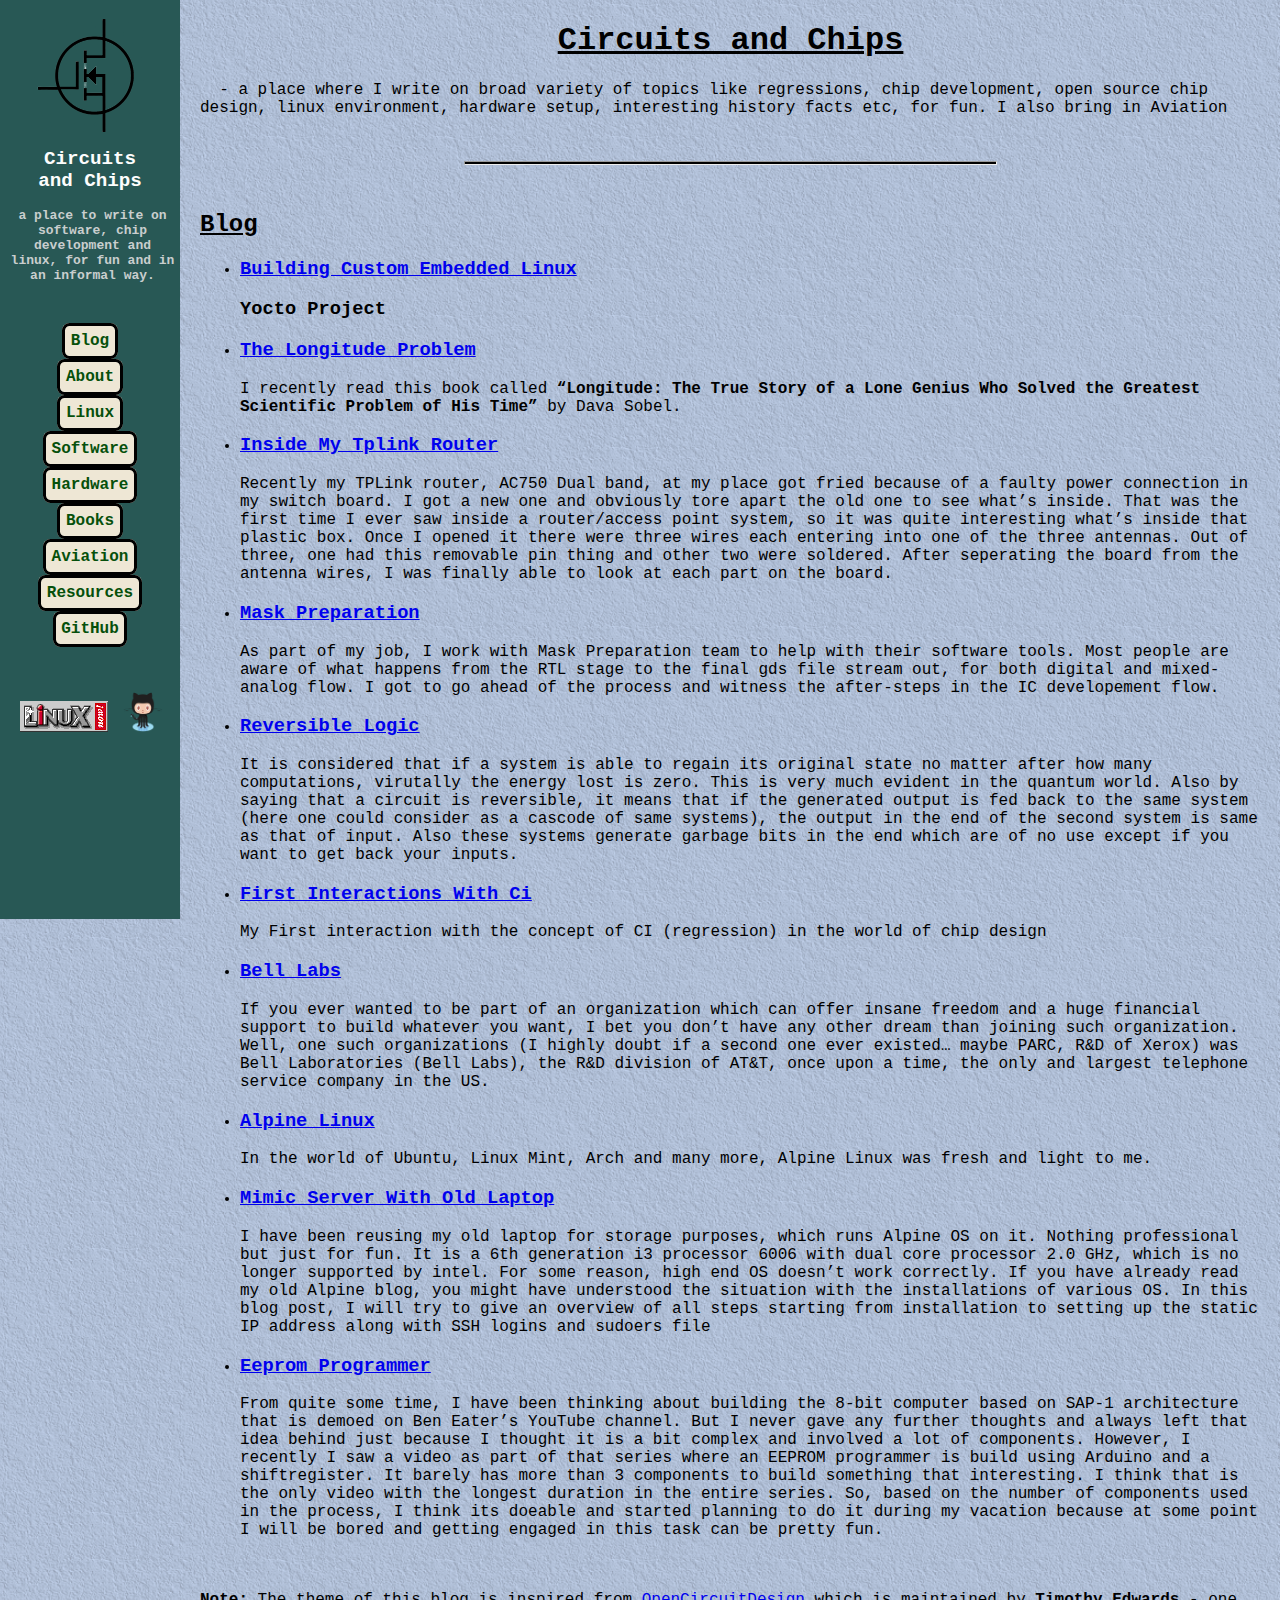
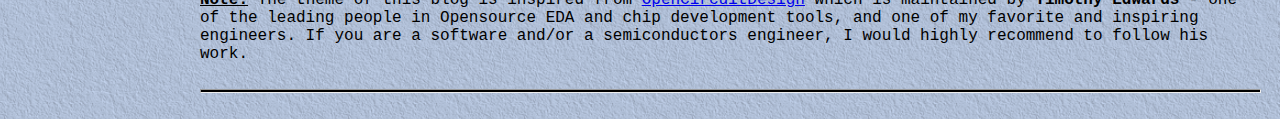
<file: _site/index.html>
<!doctype html>
<html>
  <head>
    <meta charset="utf-8">
    <title>Circuits and Chips - Home</title>
    <link rel="stylesheet" href="/assets/css/style.css">

  </head>
  <body class="main">
      <div class="side-bar">
        
        <a href="/index.html" style="text-decoration: none;">
          <img src="/assets/images/mosfet.png" alt="" style="height: 3cm; width: 5cm; margin-left:auto; margin-right: auto; display: block;">
          <h2 style="text-align: center; color: rgb(253, 253, 253);font-size: larger;">
          Circuits <br> and Chips
        </h2></a>
        <p style="padding-left: 10px; font-size: small; padding-right: 5px; text-align: center; color: rgb(201, 206, 206);">a place to write on software, chip development and linux, for fun and in an informal way.</p>
        <br><br>
        <nav style="text-align: center;">
    
      <a class="link" style="text-decoration: none;" href="/blog.html" >Blog</a>
      <br>
      <br>
    
      <a class="link" style="text-decoration: none;" href="/about.html" >About</a>
      <br>
      <br>
    
      <a class="link" style="text-decoration: none;" href="/categories/linux.html" >Linux</a>
      <br>
      <br>
    
      <a class="link" style="text-decoration: none;" href="/categories/software.html" >Software</a>
      <br>
      <br>
    
      <a class="link" style="text-decoration: none;" href="/categories/hardware.html" >Hardware</a>
      <br>
      <br>
    
      <a class="link" style="text-decoration: none;" href="/categories/books.html" >Books</a>
      <br>
      <br>
    
      <a class="link" style="text-decoration: none;" href="/aviation.html" >Aviation</a>
      <br>
      <br>
    
      <a class="link" style="text-decoration: none;" href="https://vlsiresources.com" >Resources</a>
      <br>
      <br>
    
      <a class="link" style="text-decoration: none;" href="https://github.com/saicharan0112" >GitHub</a>
      <br>
      <br>
    
</nav>
        <br><br>
        <img src="/assets/images/linuxnow.gif" style="padding-left: 20px;">
        <img src="/assets/images/octocat.png" style="padding-left: 5px;" width="40px" height="40px">
      </div>
      <div class="main-section">
        <h1 class="title">Circuits and Chips </h1>
        &nbsp - a place where I write on broad variety of topics like regressions, chip development, open source chip design, linux environment, hardware setup, interesting history facts etc, for fun. I also bring in Aviation
<br><br>
<br>
<hr style="background-color: #000000 ; height: 0.05cm; width: 50%">
<br>

  <h2> <u>Blog</u></h2>

<ul>
  
    <li>
      <h3><a href="/linux/hardware/2023/12/26/Building-custom-embedded-linux.html">Building Custom Embedded Linux</a></h3>
      <h3 id="yocto-project">Yocto Project</h3>

    </li>
  
    <li>
      <h3><a href="/books/2023/10/01/The-Longitude-Problem.html">The Longitude Problem</a></h3>
      <p>I recently read this book called <strong>“Longitude: The True Story of a Lone Genius Who Solved the Greatest Scientific Problem of His Time”</strong> by Dava Sobel.</p>

    </li>
  
    <li>
      <h3><a href="/hardware/2023/09/27/Inside-My-TPLink-Router.html">Inside My Tplink Router</a></h3>
      <p>Recently my TPLink router, AC750 Dual band, at my place got fried because of a faulty power connection in my switch board. I got a new one and obviously tore apart the old one to see what’s inside. That was the first time I ever saw inside a router/access point system, so it was quite interesting what’s inside that plastic box. Once I opened it there were three wires each entering into one of the three antennas. Out of three, one had this removable pin thing and other two were soldered. After seperating the board from the antenna wires, I was finally able to look at each part on the board.</p>

    </li>
  
    <li>
      <h3><a href="/hardware/2022/09/10/Mask-Preparation.html">Mask Preparation</a></h3>
      <p>As part of my job, I work with Mask Preparation team to help with their software tools. Most people are aware of what happens from the RTL stage to the final gds file stream out, for both digital and mixed-analog flow. I got to go ahead of the process and witness the after-steps in the IC developement flow.</p>

    </li>
  
    <li>
      <h3><a href="/hardware/2022/08/24/Reversible-Logic.html">Reversible Logic</a></h3>
      <p>It is considered that if a system is able to regain its original state no matter after how many computations, virutally the energy lost is zero. This is very much evident in the quantum world. Also by saying that a circuit is reversible, it means that if the generated output is fed back to the same system (here one could consider as a cascode of same systems), the output in the end of the second system is same as that of input. Also these systems generate garbage bits in the end which are of no use except if you want to get back your inputs.</p>

    </li>
  
    <li>
      <h3><a href="/software/hardware/2022/08/22/First-Interactions-with-CI.html">First Interactions With Ci</a></h3>
      <p>My First interaction with the concept of CI (regression) in the world of chip design</p>

    </li>
  
    <li>
      <h3><a href="/history/2022/08/21/Bell-Labs.html">Bell Labs</a></h3>
      <p>If you ever wanted to be part of an organization which can offer insane freedom and a huge financial support to build whatever you want, I bet you don’t have any other dream than joining such organization. Well, one such organizations (I highly doubt if a second one ever existed… maybe PARC, R&amp;D of Xerox) was Bell Laboratories (Bell Labs), the R&amp;D division of AT&amp;T, once upon a time, the only and largest telephone service company in the US.</p>

    </li>
  
    <li>
      <h3><a href="/linux/2022/08/20/Alpine-Linux.html">Alpine Linux</a></h3>
      <p>In the world of Ubuntu, Linux Mint, Arch and many more, Alpine Linux was fresh and light to me.</p>

    </li>
  
    <li>
      <h3><a href="/linux/2022/08/10/mimic-server-with-old-laptop.html">Mimic Server With Old Laptop</a></h3>
      <p>I have been reusing my old laptop for storage purposes, which runs Alpine OS on it. Nothing professional but just for fun. It is a 6th generation i3 processor 6006 with dual core processor 2.0 GHz, which is no longer supported by intel. For some reason, high end OS doesn’t work correctly. If you have already read my old Alpine blog, you might have understood the situation with the installations of various OS. In this blog post, I will try to give an overview of all steps starting from installation to setting up the static IP address along with SSH logins and sudoers file</p>

    </li>
  
    <li>
      <h3><a href="/hardware/2022/07/15/eeprom-programmer.html">Eeprom Programmer</a></h3>
      <p>From quite some time, I have been thinking about building the 8-bit computer based on SAP-1 architecture that is demoed on Ben Eater’s YouTube channel. But I never gave any further thoughts and always left that idea behind just because I thought it is a bit complex and involved a lot of components. However, I recently I saw a video as part of that series where an EEPROM programmer is build using Arduino and a shiftregister. It barely has more than 3 components to build something that interesting. I think that is the only video with the longest duration in the entire series. So, based on the number of components used in the process, I think its doeable and started planning to do it during my vacation because at some point I will be bored and getting engaged in this task can be pretty fun.</p>

    </li>
  
</ul>
<br><br>
<b> <u>Note:</u></b> The theme of this blog is inspired from <a href="http://opencircuitdesign.com">OpenCircuitDesign</a> which is maintained by <b>Timothy Edwards</b> - one of the leading people in Opensource EDA and chip development tools, and one of my favorite and inspiring engineers. If you are a software and/or a semiconductors engineer, I would highly recommend to follow his work.
        <br><br>
        <hr style="background-color: #000000 ; height: 0.05cm;">
        <br>
      </div>
  </body>
</html>
</file>
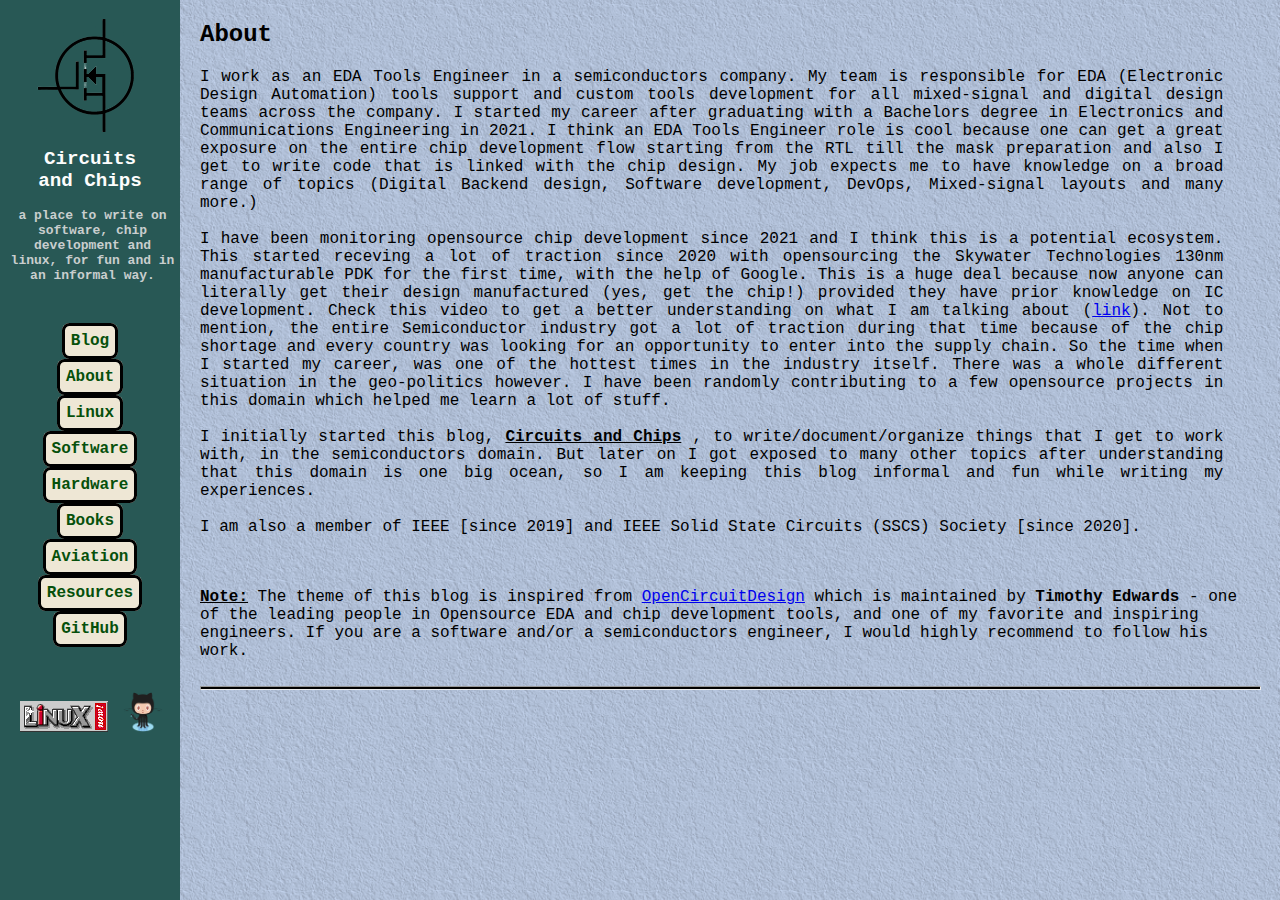
<file: _site/about.html>
<!doctype html>
<html>
  <head>
    <meta charset="utf-8">
    <title>Circuits and Chips - About</title>
    <link rel="stylesheet" href="/assets/css/style.css">

  </head>
  <body class="main">
      <div class="side-bar">
        
        <a href="/index.html" style="text-decoration: none;">
          <img src="/assets/images/mosfet.png" alt="" style="height: 3cm; width: 5cm; margin-left:auto; margin-right: auto; display: block;">
          <h2 style="text-align: center; color: rgb(253, 253, 253);font-size: larger;">
          Circuits <br> and Chips
        </h2></a>
        <p style="padding-left: 10px; font-size: small; padding-right: 5px; text-align: center; color: rgb(201, 206, 206);">a place to write on software, chip development and linux, for fun and in an informal way.</p>
        <br><br>
        <nav style="text-align: center;">
    
      <a class="link" style="text-decoration: none;" href="/blog.html" >Blog</a>
      <br>
      <br>
    
      <a class="link" style="text-decoration: none;" href="/about.html" class="link-current">About</a>
      <br>
      <br>
    
      <a class="link" style="text-decoration: none;" href="/categories/linux.html" >Linux</a>
      <br>
      <br>
    
      <a class="link" style="text-decoration: none;" href="/categories/software.html" >Software</a>
      <br>
      <br>
    
      <a class="link" style="text-decoration: none;" href="/categories/hardware.html" >Hardware</a>
      <br>
      <br>
    
      <a class="link" style="text-decoration: none;" href="/categories/books.html" >Books</a>
      <br>
      <br>
    
      <a class="link" style="text-decoration: none;" href="/aviation.html" >Aviation</a>
      <br>
      <br>
    
      <a class="link" style="text-decoration: none;" href="https://vlsiresources.com" >Resources</a>
      <br>
      <br>
    
      <a class="link" style="text-decoration: none;" href="https://github.com/saicharan0112" >GitHub</a>
      <br>
      <br>
    
</nav>
        <br><br>
        <img src="/assets/images/linuxnow.gif" style="padding-left: 20px;">
        <img src="/assets/images/octocat.png" style="padding-left: 5px;" width="40px" height="40px">
      </div>
      <div class="main-section">
        <h2>About</h2>
<p style="text-align: justify; margin-right: 1cm;">
    I work as an EDA Tools Engineer in a semiconductors company. My team is responsible for EDA (Electronic Design Automation) tools support and custom tools development for all mixed-signal and digital design teams across the company. I started my career after graduating with a Bachelors degree in Electronics and Communications Engineering in 2021. I think an EDA Tools Engineer role is cool because one can get a great exposure on the entire chip development flow starting from the RTL till the mask preparation and also I get to write code that is linked with the chip design. My job expects me to have knowledge on a broad range of topics (Digital Backend design, Software development, DevOps, Mixed-signal layouts and many more.)
    <br><br>
    I have been monitoring opensource chip development since 2021 and I think this is a potential ecosystem. This started receving a lot of traction since 2020 with opensourcing the Skywater Technologies 130nm manufacturable PDK for the first time, with the help of Google. This is a huge deal because now anyone can literally get their design manufactured (yes, get the chip!) provided they have prior knowledge on IC development. Check this video to get a better understanding on what I am talking about (<a href="https://youtu.be/EczW2IWdnOM">link</a>). Not to mention, the entire Semiconductor industry got a lot of traction during that time because of the chip shortage and every country was looking for an opportunity to enter into the supply chain. So the time when I started my career, was one of the hottest times in the industry itself. There was a whole different situation in the geo-politics however. I have been randomly contributing to a few opensource projects in this domain which helped me learn a lot of stuff.
    <br><br>
    I initially started this blog, <b> <u>Circuits and Chips</u> </b>, to write/document/organize things that I get to work with, in the semiconductors domain. But later on I got exposed to many other topics after understanding that this domain is one big ocean, so I am keeping this blog informal and fun while writing my experiences.
    <br><br>
    I am also a member of IEEE [since 2019] and IEEE Solid State Circuits (SSCS) Society [since 2020].
</p>
<br><br>
<b> <u>Note:</u></b> The theme of this blog is inspired from <a href="http://opencircuitdesign.com">OpenCircuitDesign</a> which is maintained by <b>Timothy Edwards</b> - one of the leading people in Opensource EDA and chip development tools, and one of my favorite and inspiring engineers. If you are a software and/or a semiconductors engineer, I would highly recommend to follow his work.
        <br><br>
        <hr style="background-color: #000000 ; height: 0.05cm;">
        <br>
      </div>
  </body>
</html>
</file>
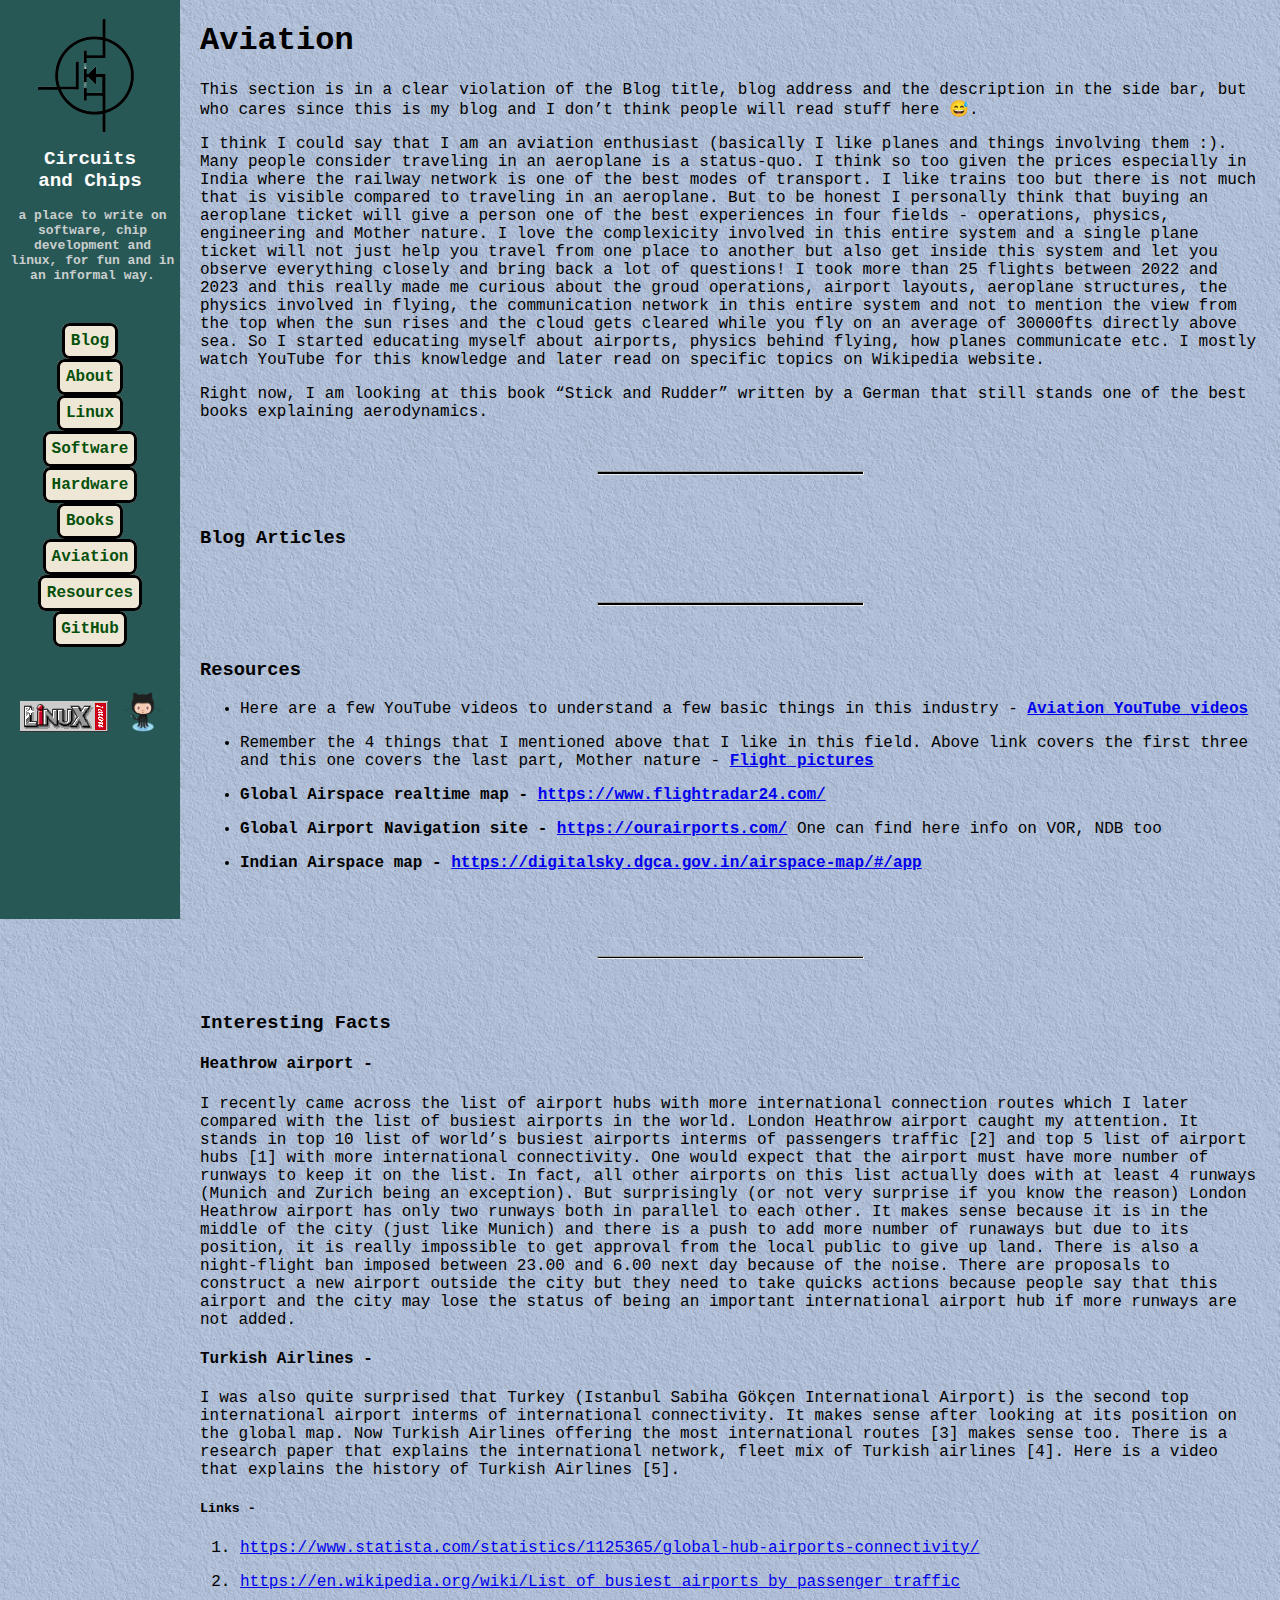
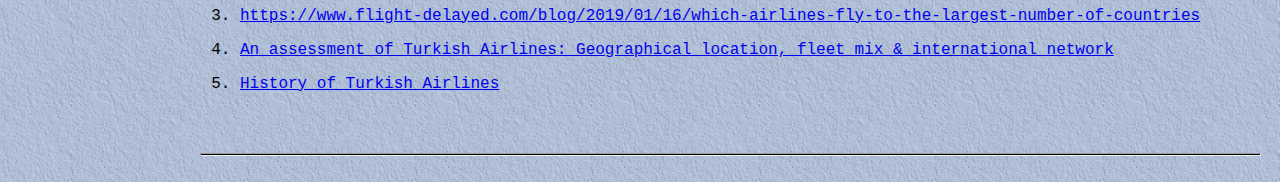
<file: _site/aviation.html>
<!doctype html>
<html>
  <head>
    <meta charset="utf-8">
    <title>Circuits and Chips - Aviation</title>
    <link rel="stylesheet" href="/assets/css/style.css">

  </head>
  <body class="main">
      <div class="side-bar">
        
        <a href="/index.html" style="text-decoration: none;">
          <img src="/assets/images/mosfet.png" alt="" style="height: 3cm; width: 5cm; margin-left:auto; margin-right: auto; display: block;">
          <h2 style="text-align: center; color: rgb(253, 253, 253);font-size: larger;">
          Circuits <br> and Chips
        </h2></a>
        <p style="padding-left: 10px; font-size: small; padding-right: 5px; text-align: center; color: rgb(201, 206, 206);">a place to write on software, chip development and linux, for fun and in an informal way.</p>
        <br><br>
        <nav style="text-align: center;">
    
      <a class="link" style="text-decoration: none;" href="/blog.html" >Blog</a>
      <br>
      <br>
    
      <a class="link" style="text-decoration: none;" href="/about.html" >About</a>
      <br>
      <br>
    
      <a class="link" style="text-decoration: none;" href="/categories/linux.html" >Linux</a>
      <br>
      <br>
    
      <a class="link" style="text-decoration: none;" href="/categories/software.html" >Software</a>
      <br>
      <br>
    
      <a class="link" style="text-decoration: none;" href="/categories/hardware.html" >Hardware</a>
      <br>
      <br>
    
      <a class="link" style="text-decoration: none;" href="/categories/books.html" >Books</a>
      <br>
      <br>
    
      <a class="link" style="text-decoration: none;" href="/aviation.html" class="link-current">Aviation</a>
      <br>
      <br>
    
      <a class="link" style="text-decoration: none;" href="https://vlsiresources.com" >Resources</a>
      <br>
      <br>
    
      <a class="link" style="text-decoration: none;" href="https://github.com/saicharan0112" >GitHub</a>
      <br>
      <br>
    
</nav>
        <br><br>
        <img src="/assets/images/linuxnow.gif" style="padding-left: 20px;">
        <img src="/assets/images/octocat.png" style="padding-left: 5px;" width="40px" height="40px">
      </div>
      <div class="main-section">
        <h1 id="aviation">Aviation</h1>

<p>This section is in a clear violation of the Blog title, blog address and the description in the side bar, but who cares since this is my blog and I don’t think people will read stuff here 😅.</p>

<p>I think I could say that I am an aviation enthusiast (basically I like planes and things involving them :). Many people consider traveling in an aeroplane is a status-quo. I think so too given the prices especially in India where the railway network is one of the best modes of transport. I like trains too but there is not much that is visible compared to traveling in an aeroplane. But to be honest I personally think that buying an aeroplane ticket will give a person one of the best experiences in four fields - operations, physics, engineering and Mother nature. I love the complexicity involved in this entire system and a single plane ticket will not just help you travel from one place to another but also get inside this system and let you observe everything closely and bring back a lot of questions! I took more than 25 flights between 2022 and 2023 and this really made me curious about the groud operations, airport layouts, aeroplane structures, the physics involved in flying, the communication network in this entire system and not to mention the view from the top when the sun rises and the cloud gets cleared while you fly on an average of 30000fts directly above sea. So I started educating myself about airports, physics behind flying, how planes communicate etc. I mostly watch YouTube for this knowledge and later read on specific topics on Wikipedia website.</p>

<p>Right now, I am looking at this book “Stick and Rudder” written by a German that still stands one of the best books explaining aerodynamics.</p>

<p><br /></p>
<hr style="background-color: #000000 ; height: 0.05cm; width: 25%" />

<p><br /></p>

<h3 id="blog-articles">Blog Articles</h3>

<p><br /></p>
<hr style="background-color: #000000 ; height: 0.05cm; width: 25%" />

<p><br /></p>

<h3 id="resources">Resources</h3>

<ul>
  <li>
    <p>Here are a few YouTube videos to understand a few basic things in this industry - <strong><a href="/aviation_links.html">Aviation YouTube videos</a></strong></p>
  </li>
  <li>
    <p>Remember the 4 things that I mentioned above that I like in this field. Above link covers the first three and this one covers the last part, Mother nature - <strong><a href="/flight-pictures.html">Flight pictures</a></strong></p>
  </li>
  <li>
    <p><strong>Global Airspace realtime map - <a href="https://www.flightradar24.com/">https://www.flightradar24.com/</a></strong></p>
  </li>
  <li>
    <p><strong>Global Airport Navigation site - <a href="https://ourairports.com/">https://ourairports.com/</a></strong> 
One can find here info on VOR, NDB too</p>
  </li>
  <li>
    <p><strong>Indian Airspace map - <a href="https://digitalsky.dgca.gov.in/airspace-map/#/app">https://digitalsky.dgca.gov.in/airspace-map/#/app</a></strong></p>
  </li>
</ul>

<p><br /></p>

<p><br /></p>
<hr style="background-color: #000000 ; height: 0.05cm; width: 25%" />

<p><br /></p>

<h3 id="interesting-facts">Interesting Facts</h3>

<h4 id="heathrow-airport--">Heathrow airport -</h4>

<p>I recently came across the list of airport hubs with more international connection routes which I later compared with the list of busiest airports in the world. London Heathrow airport caught my attention. It stands in top 10 list of world’s busiest airports interms of passengers traffic [2] and top 5 list of airport hubs [1] with more international connectivity. One would expect that the airport must have more number of runways to keep it on the list. In fact, all other airports on this list actually does with at least 4 runways (Munich and Zurich being an exception). But surprisingly (or not very surprise if you know the reason) London Heathrow airport has only two runways both in parallel to each other. It makes sense because it is in the middle of the city (just like Munich) and there is a push to add more number of runaways but due to its position, it is really impossible to get approval from the local public to give up land. There is also a night-flight ban imposed between 23.00 and 6.00 next day because of the noise. There are proposals to construct a new airport outside the city but they need to take quicks actions because people say that this airport and the city may lose the status of being an important international airport hub if more runways are not added.</p>

<h4 id="turkish-airlines--">Turkish Airlines -</h4>

<p>I was also quite surprised that Turkey (Istanbul Sabiha Gökçen International Airport) is the second top international airport interms of international connectivity. It makes sense after looking at its position on the global map. Now Turkish Airlines offering the most international routes [3] makes sense too. There is a research paper that explains the international network, fleet mix of Turkish airlines [4].  Here is a video that explains the history of Turkish Airlines [5].</p>

<h5 id="links--">Links -</h5>

<ol>
  <li>
    <p><a href="https://www.statista.com/statistics/1125365/global-hub-airports-connectivity/">https://www.statista.com/statistics/1125365/global-hub-airports-connectivity/</a></p>
  </li>
  <li>
    <p><a href="https://en.wikipedia.org/wiki/List_of_busiest_airports_by_passenger_traffic">https://en.wikipedia.org/wiki/List_of_busiest_airports_by_passenger_traffic</a></p>
  </li>
  <li>
    <p><a href="https://www.flight-delayed.com/blog/2019/01/16/which-airlines-fly-to-the-largest-number-of-countries">https://www.flight-delayed.com/blog/2019/01/16/which-airlines-fly-to-the-largest-number-of-countries</a></p>
  </li>
  <li>
    <p><a href="https://www.sciencedirect.com/science/article/pii/S2352146522007013/pdf?md5=b729b62b5fab36b39a20f66c67478b3e&amp;pid=1-s2.0-S2352146522007013-main.pdf">An assessment of Turkish Airlines: Geographical location, fleet mix
&amp; international network</a></p>
  </li>
  <li>
    <p><a href="https://youtu.be/v_e9gv63zUA?si=U6U-VqqRFCoP80yL">History of Turkish Airlines</a></p>
  </li>
</ol>

        <br><br>
        <hr style="background-color: #000000 ; height: 0.05cm;">
        <br>
      </div>
  </body>
</html>
</file>
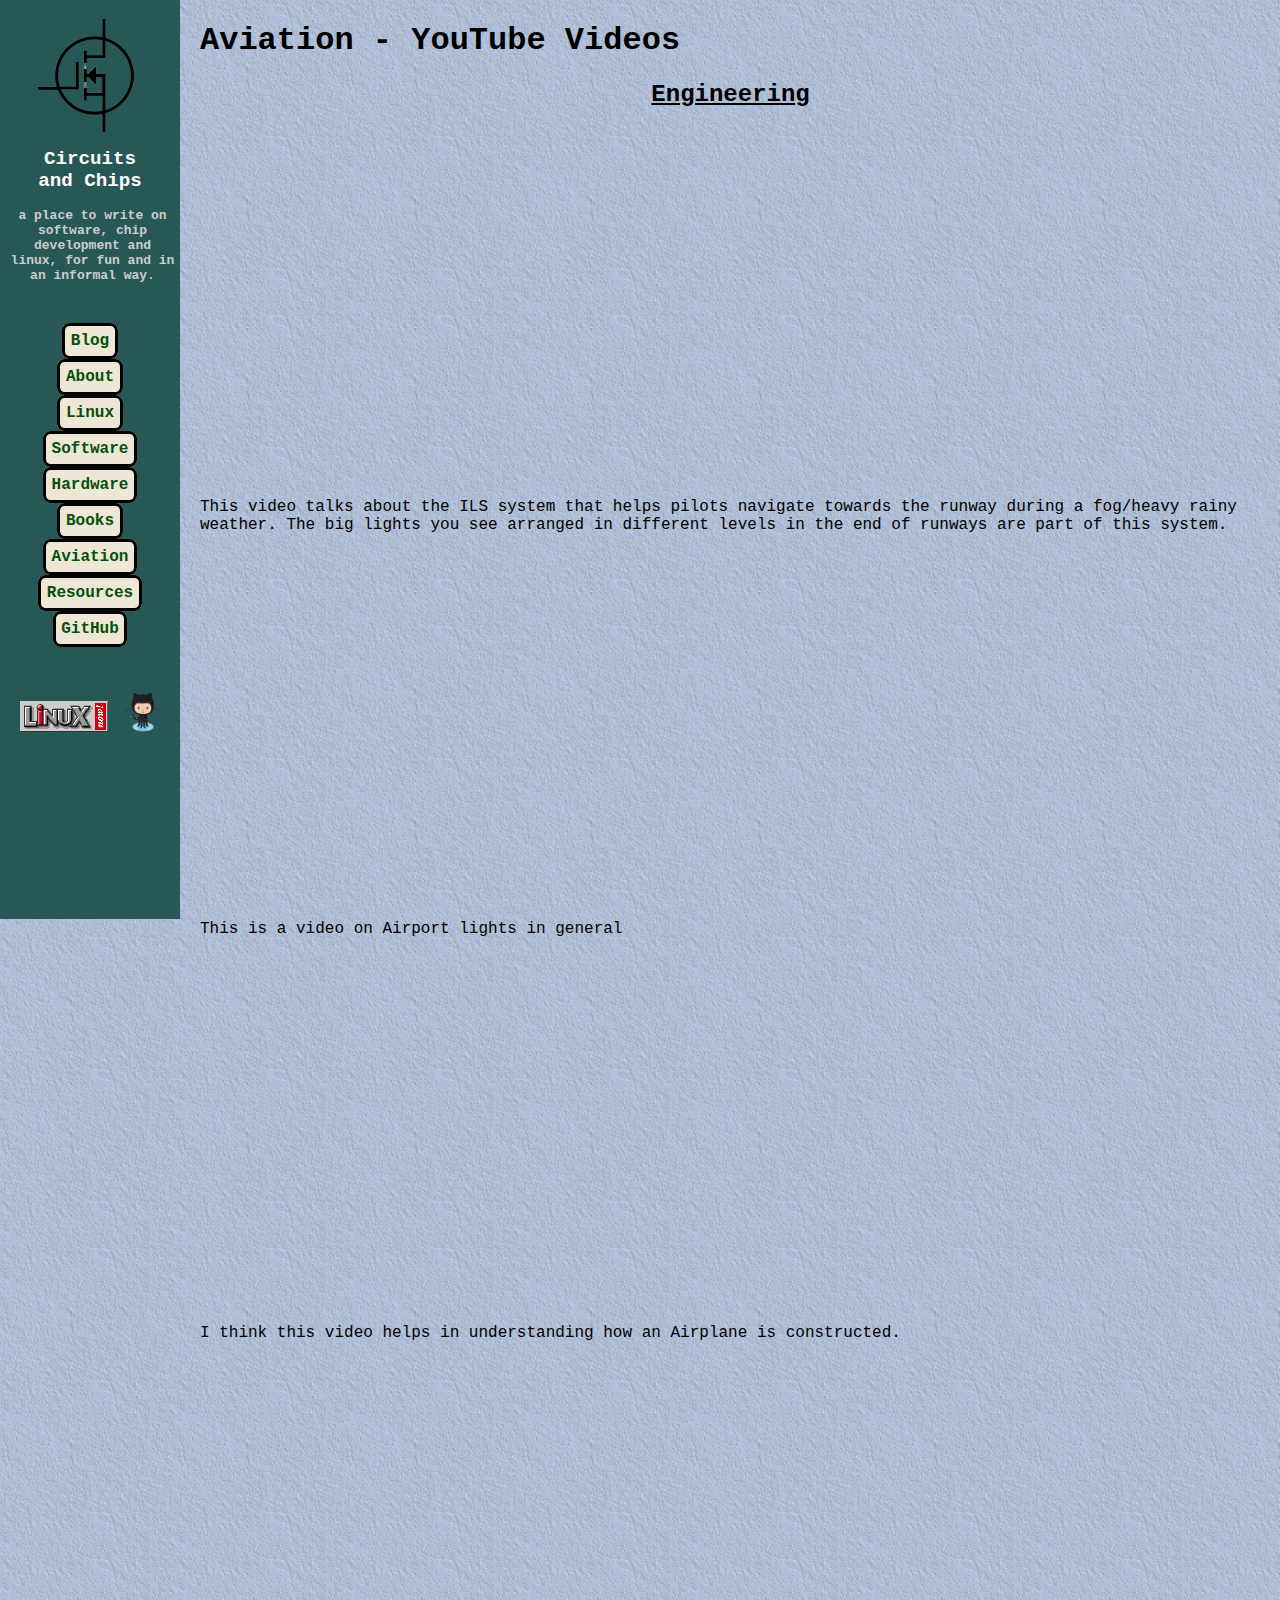
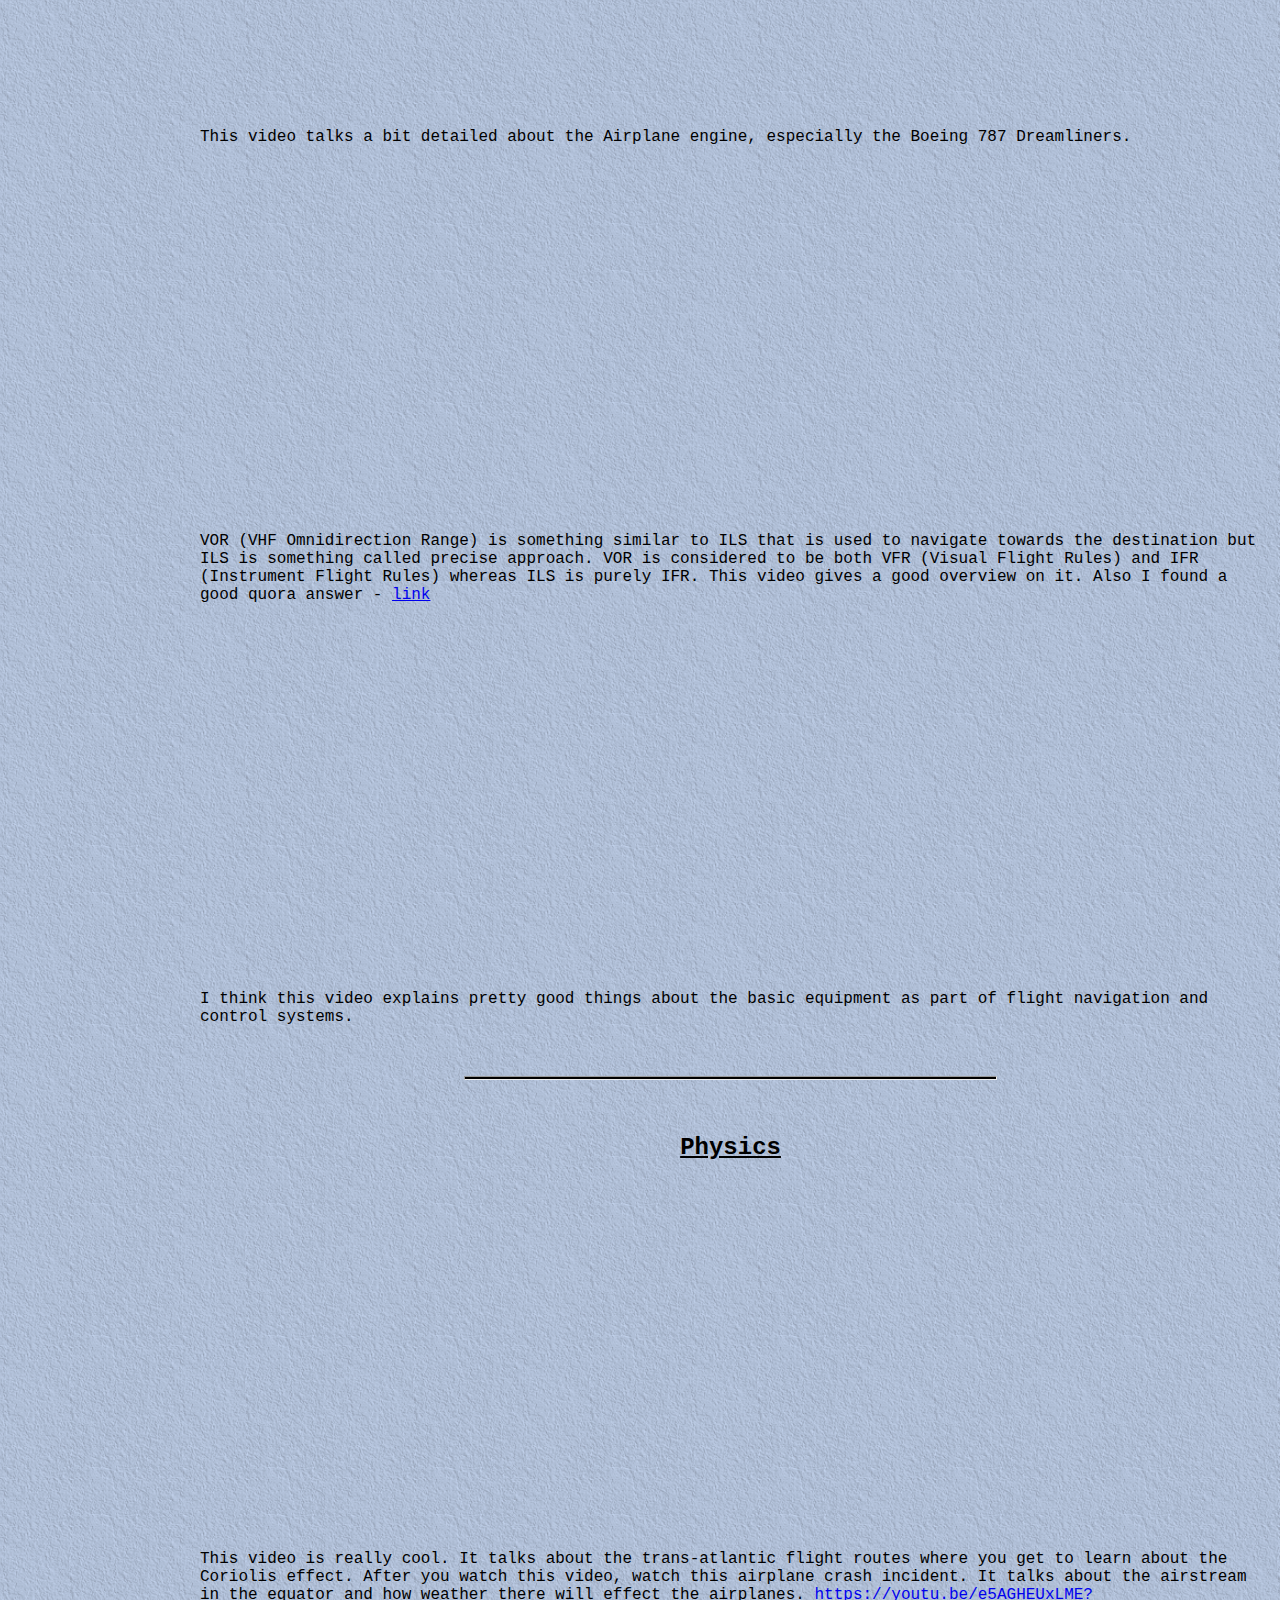
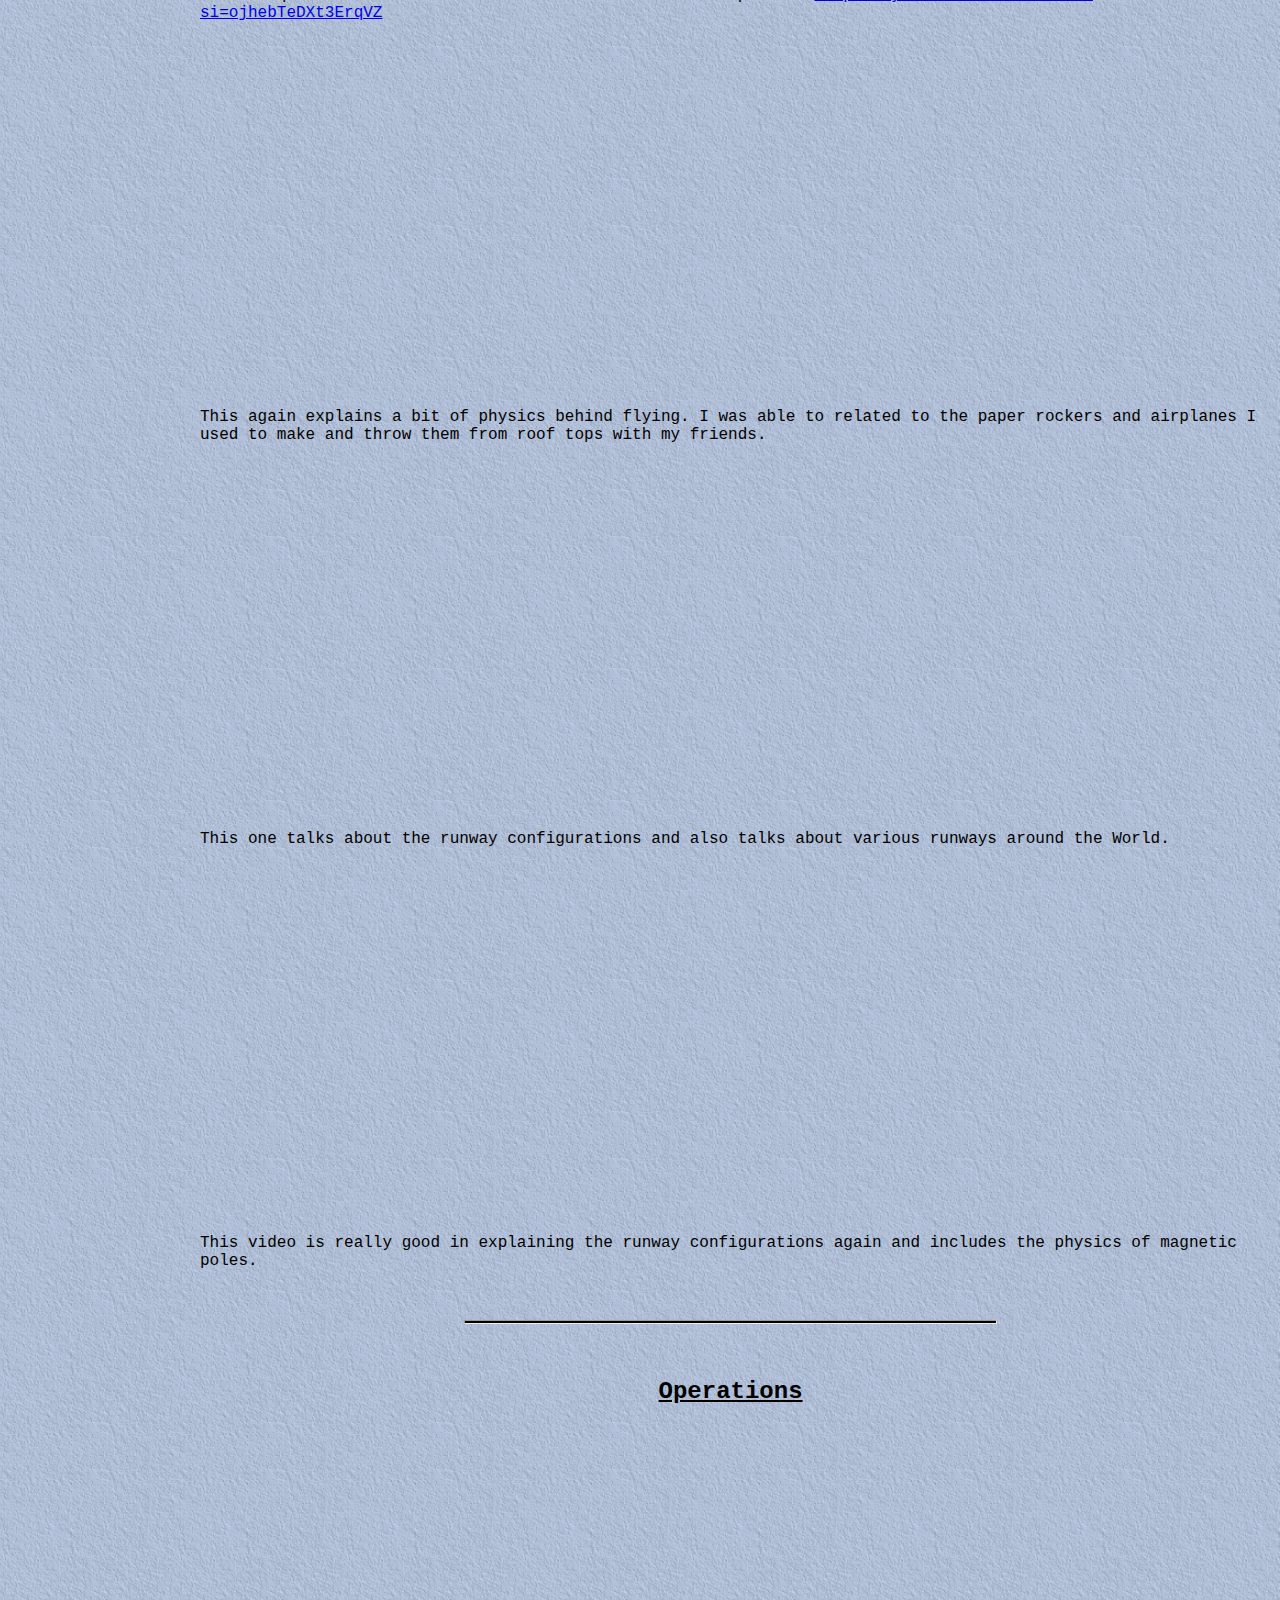
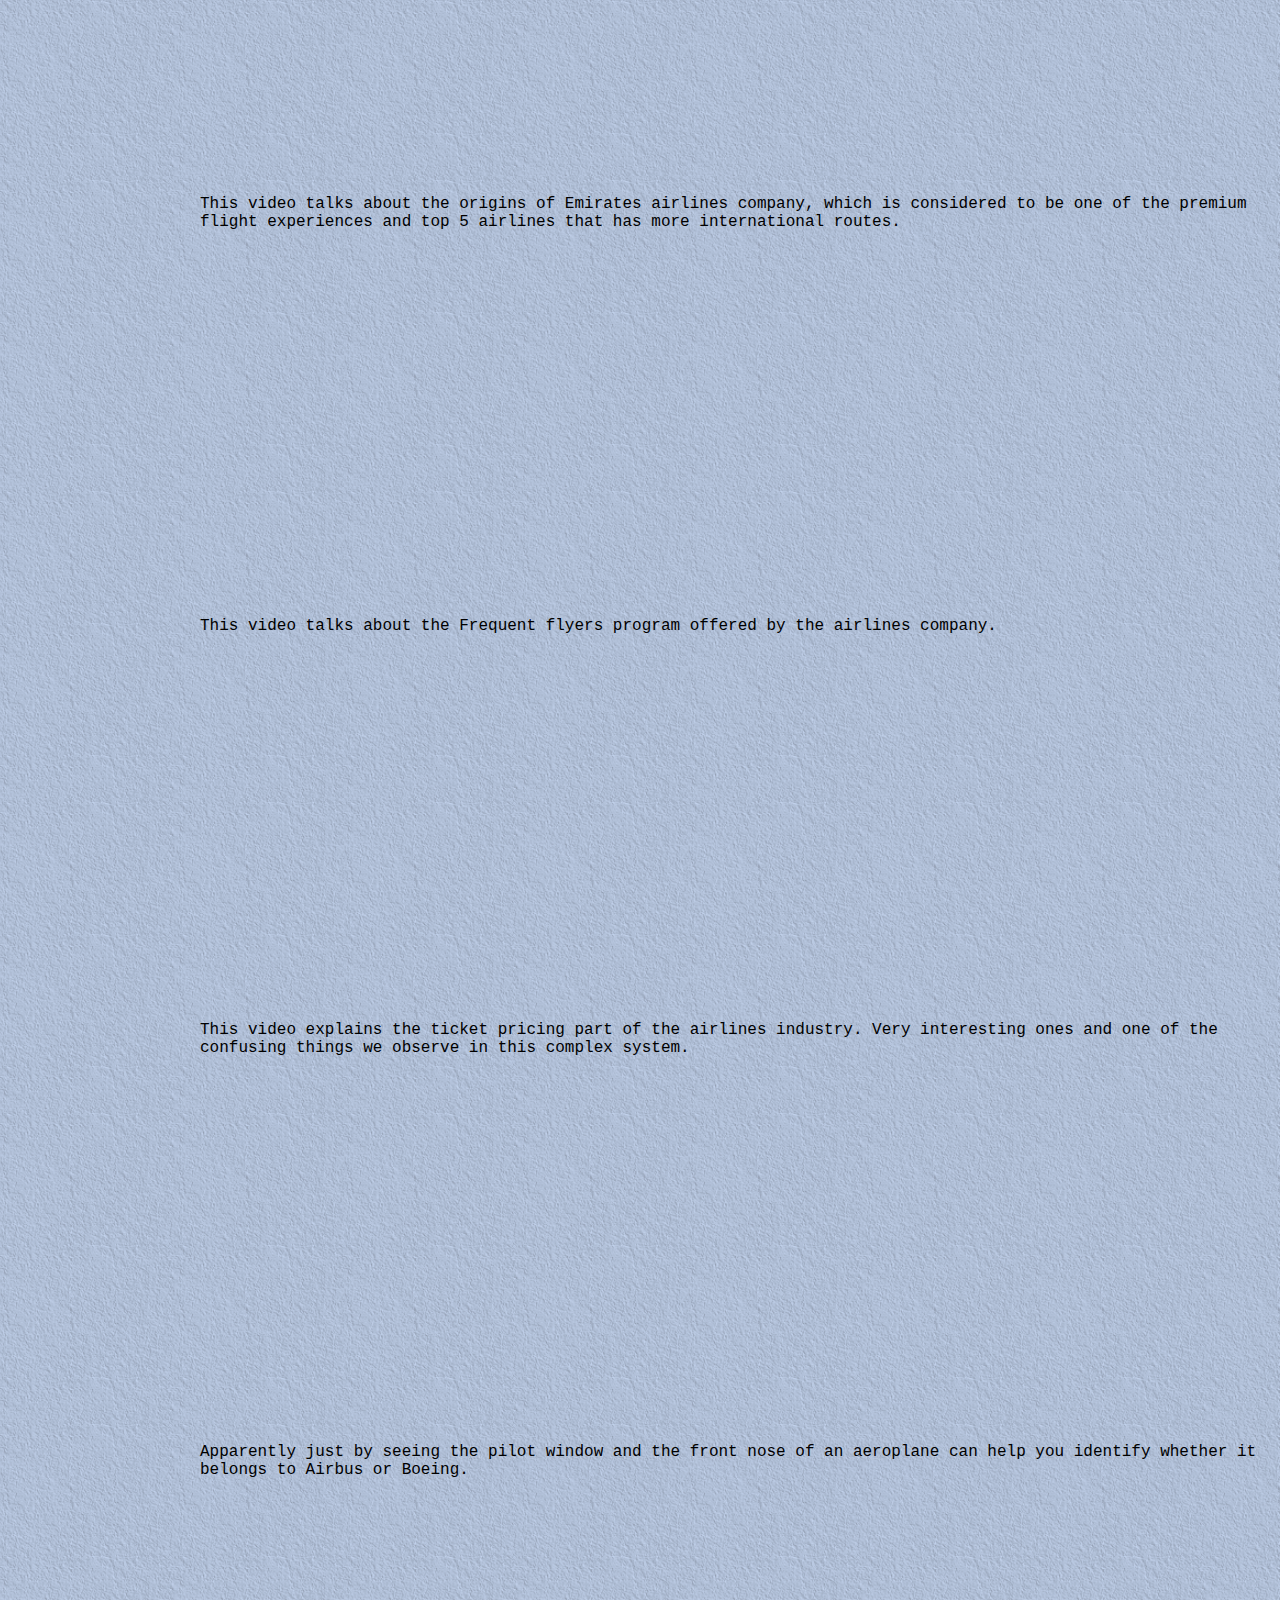
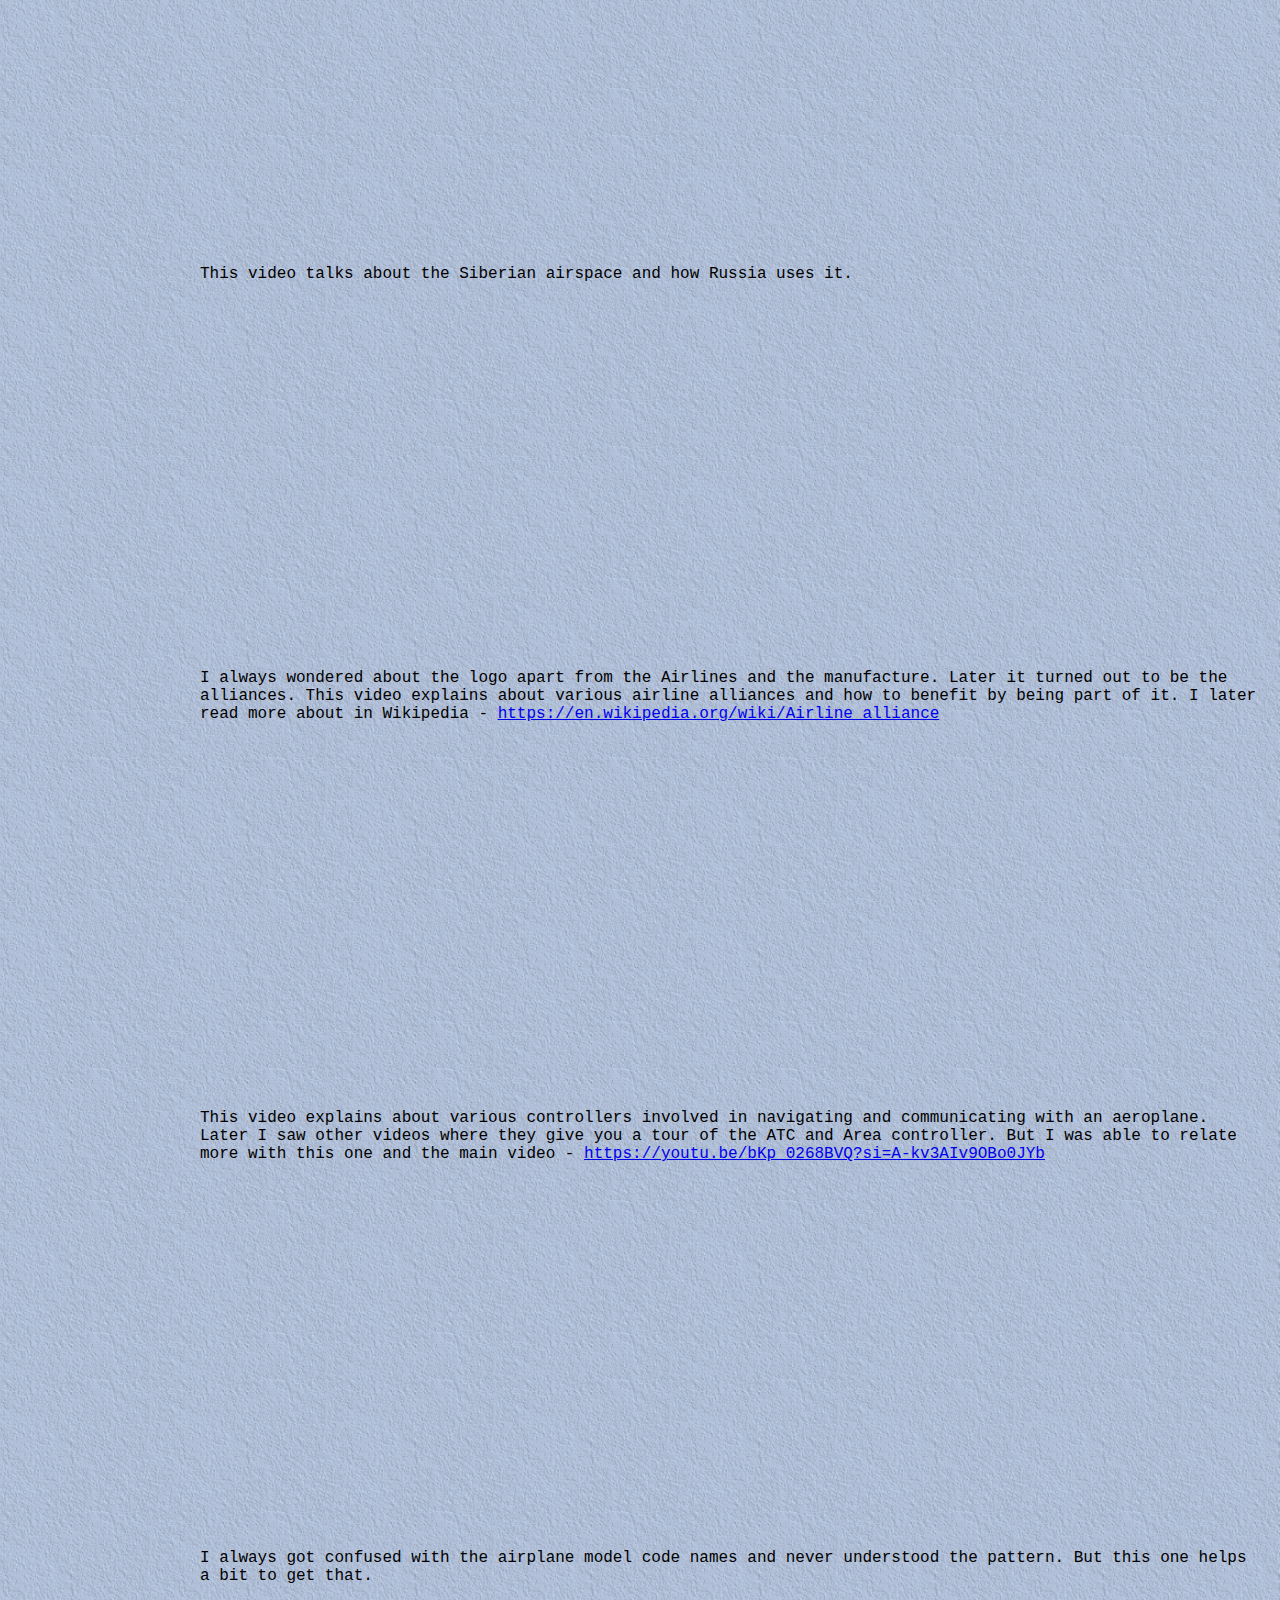
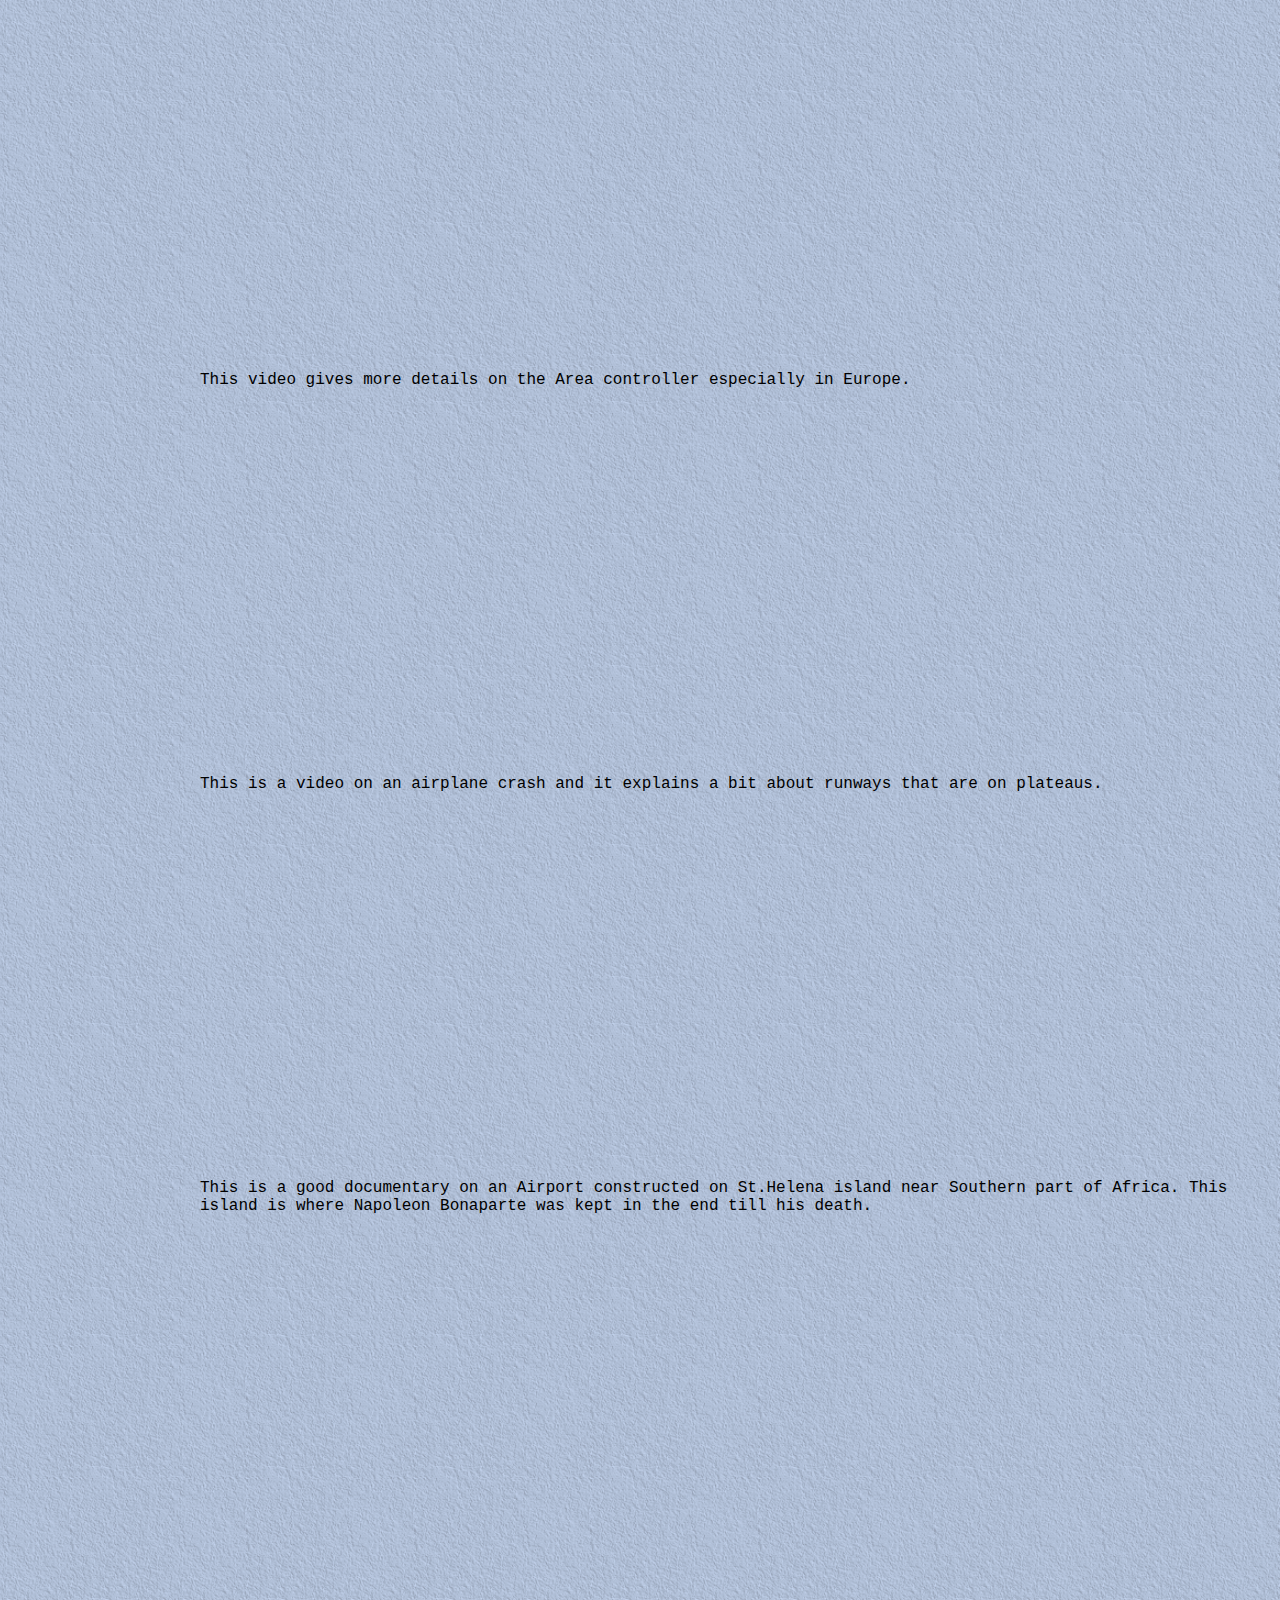
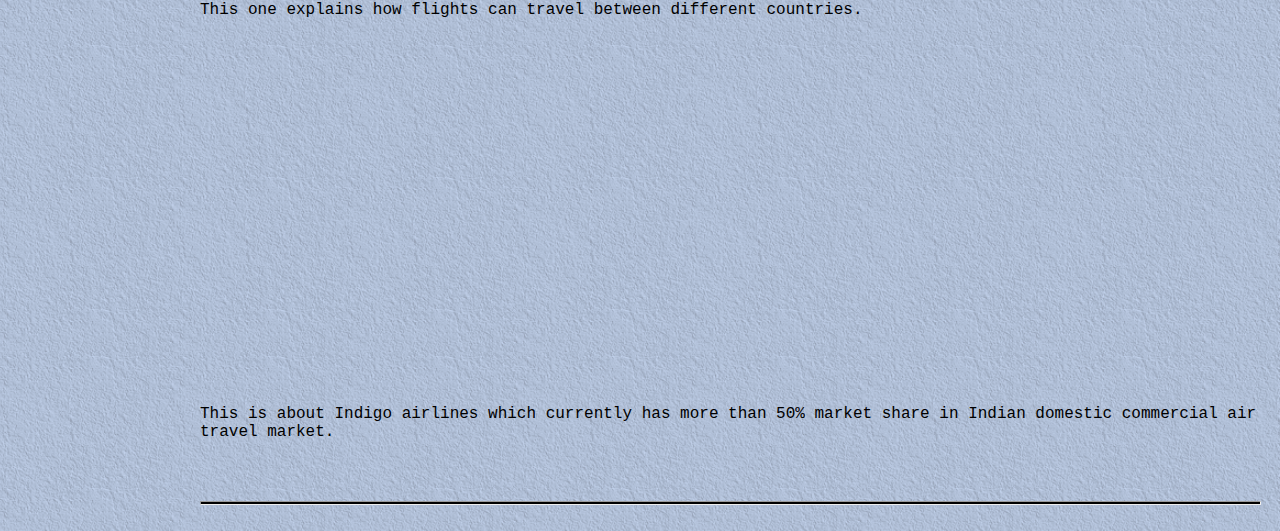
<file: _site/aviation_links.html>
<!doctype html>
<html>
  <head>
    <meta charset="utf-8">
    <title>Circuits and Chips - Aviation</title>
    <link rel="stylesheet" href="/assets/css/style.css">

  </head>
  <body class="main">
      <div class="side-bar">
        
        <a href="/index.html" style="text-decoration: none;">
          <img src="/assets/images/mosfet.png" alt="" style="height: 3cm; width: 5cm; margin-left:auto; margin-right: auto; display: block;">
          <h2 style="text-align: center; color: rgb(253, 253, 253);font-size: larger;">
          Circuits <br> and Chips
        </h2></a>
        <p style="padding-left: 10px; font-size: small; padding-right: 5px; text-align: center; color: rgb(201, 206, 206);">a place to write on software, chip development and linux, for fun and in an informal way.</p>
        <br><br>
        <nav style="text-align: center;">
    
      <a class="link" style="text-decoration: none;" href="/blog.html" >Blog</a>
      <br>
      <br>
    
      <a class="link" style="text-decoration: none;" href="/about.html" >About</a>
      <br>
      <br>
    
      <a class="link" style="text-decoration: none;" href="/categories/linux.html" >Linux</a>
      <br>
      <br>
    
      <a class="link" style="text-decoration: none;" href="/categories/software.html" >Software</a>
      <br>
      <br>
    
      <a class="link" style="text-decoration: none;" href="/categories/hardware.html" >Hardware</a>
      <br>
      <br>
    
      <a class="link" style="text-decoration: none;" href="/categories/books.html" >Books</a>
      <br>
      <br>
    
      <a class="link" style="text-decoration: none;" href="/aviation.html" >Aviation</a>
      <br>
      <br>
    
      <a class="link" style="text-decoration: none;" href="https://vlsiresources.com" >Resources</a>
      <br>
      <br>
    
      <a class="link" style="text-decoration: none;" href="https://github.com/saicharan0112" >GitHub</a>
      <br>
      <br>
    
</nav>
        <br><br>
        <img src="/assets/images/linuxnow.gif" style="padding-left: 20px;">
        <img src="/assets/images/octocat.png" style="padding-left: 5px;" width="40px" height="40px">
      </div>
      <div class="main-section">
        <h1 id="aviation---youtube-videos">Aviation - YouTube Videos</h1>

<h2 style="text-align:center;"> <u> Engineering </u></h2>
<p><br /></p>
<iframe width="560" height="315" src="https://www.youtube-nocookie.com/embed/taqMkdXL3Xg?si=fGu3KeNkXqJMAYIZ&amp;controls=0" title="YouTube video player" frameborder="0" allow="accelerometer; autoplay; clipboard-write; encrypted-media; gyroscope; picture-in-picture; web-share" allowfullscreen=""></iframe>
<p>This video talks about the ILS system that helps pilots navigate towards the runway during a fog/heavy rainy weather. The big lights you see arranged in different levels in the end of runways are part of this system.</p>

<p><br /></p>
<iframe width="560" height="315" src="https://www.youtube-nocookie.com/embed/-xM-Y245kUo?si=s5JcwNlEtRhiDY63&amp;controls=0" title="YouTube video player" frameborder="0" allow="accelerometer; autoplay; clipboard-write; encrypted-media; gyroscope; picture-in-picture; web-share" allowfullscreen=""></iframe>
<p>This is a video on Airport lights in general</p>

<p><br /></p>
<iframe width="560" height="315" src="https://www.youtube-nocookie.com/embed/lapFQl6RezA?si=z-JLvpwaS69Sxq4L&amp;controls=0" title="YouTube video player" frameborder="0" allow="accelerometer; autoplay; clipboard-write; encrypted-media; gyroscope; picture-in-picture; web-share" allowfullscreen=""></iframe>
<p>I think this video helps in understanding how an Airplane is constructed.</p>

<p><br /></p>
<iframe width="560" height="315" src="https://www.youtube-nocookie.com/embed/Sf6H8kSunRA?si=Z5TY9CbWN3E17TVd&amp;controls=0" title="YouTube video player" frameborder="0" allow="accelerometer; autoplay; clipboard-write; encrypted-media; gyroscope; picture-in-picture; web-share" allowfullscreen=""></iframe>
<p>This video talks a bit detailed about the Airplane engine, especially the Boeing 787 Dreamliners.</p>

<p><br /></p>
<iframe width="560" height="315" src="https://www.youtube-nocookie.com/embed/wuLTppemEgA?si=eKm9_pON-iFa0pmR&amp;controls=0" title="YouTube video player" frameborder="0" allow="accelerometer; autoplay; clipboard-write; encrypted-media; gyroscope; picture-in-picture; web-share" allowfullscreen=""></iframe>
<p>VOR (VHF Omnidirection Range) is something similar to ILS that is used to navigate towards the destination but ILS is something called precise approach. VOR is considered to be both VFR (Visual Flight Rules) and IFR (Instrument Flight Rules) whereas ILS is purely IFR. This video gives a good overview on it. Also I found a good quora answer - <a href="https://qr.ae/pKt5xU">link</a></p>

<p><br /></p>
<iframe width="560" height="315" src="https://www.youtube-nocookie.com/embed/DPywv6XA7Dc?si=0JcYT3IM4Aci9Q4_&amp;controls=0" title="YouTube video player" frameborder="0" allow="accelerometer; autoplay; clipboard-write; encrypted-media; gyroscope; picture-in-picture; web-share" allowfullscreen=""></iframe>
<p>I think this video explains pretty good things about the basic equipment as part of flight navigation and control systems.</p>

<p><br /></p>
<hr style="background-color: #000000 ; height: 0.05cm; width: 50%" />

<p><br /></p>

<h2 style="text-align:center;"> <u> Physics </u></h2>
<p><br /></p>
<iframe width="560" height="315" src="https://www.youtube-nocookie.com/embed/3MjlqZtIpag?si=VuHMFtHTVB3u6UCi&amp;controls=0" title="YouTube video player" frameborder="0" allow="accelerometer; autoplay; clipboard-write; encrypted-media; gyroscope; picture-in-picture; web-share" allowfullscreen=""></iframe>
<p>This video is really cool. It talks about the trans-atlantic flight routes where you get to learn about the Coriolis effect. After you watch this video, watch this airplane crash incident. It talks about the airstream in the equator and how weather there will effect the airplanes. <a href="https://youtu.be/e5AGHEUxLME?si=ojhebTeDXt3ErqVZ">https://youtu.be/e5AGHEUxLME?si=ojhebTeDXt3ErqVZ</a></p>

<p><br /></p>
<iframe width="560" height="315" src="https://www.youtube-nocookie.com/embed/_X5VHl0eMTk?si=ZVR825KfCnzqQa92&amp;controls=0" title="YouTube video player" frameborder="0" allow="accelerometer; autoplay; clipboard-write; encrypted-media; gyroscope; picture-in-picture; web-share" allowfullscreen=""></iframe>
<p>This again explains a bit of physics behind flying. I was able to related to the paper rockers and airplanes I used to make and throw them from roof tops with my friends.</p>

<p><br /></p>
<iframe width="560" height="315" src="https://www.youtube-nocookie.com/embed/5QZ3eozyQfU?si=qi9-PFaZzsZmHus6&amp;controls=0" title="YouTube video player" frameborder="0" allow="accelerometer; autoplay; clipboard-write; encrypted-media; gyroscope; picture-in-picture; web-share" allowfullscreen=""></iframe>
<p>This one talks about the runway configurations and also talks about various runways around the World.</p>

<p><br /></p>
<iframe width="560" height="315" src="https://www.youtube-nocookie.com/embed/qD6bPNZRRbQ?si=UNt97nyWWEaEOmBb&amp;controls=0" title="YouTube video player" frameborder="0" allow="accelerometer; autoplay; clipboard-write; encrypted-media; gyroscope; picture-in-picture; web-share" allowfullscreen=""></iframe>
<p>This video is really good in explaining the runway configurations again and includes the physics of magnetic poles.</p>

<p><br /></p>
<hr style="background-color: #000000 ; height: 0.05cm; width: 50%" />

<p><br /></p>

<h2 style="text-align:center;"> <u> Operations </u></h2>
<p><br /></p>
<iframe width="560" height="315" src="https://www.youtube-nocookie.com/embed/cftToIr9sAo?si=1Moo1hkDZN_zlHSM&amp;controls=0" title="YouTube video player" frameborder="0" allow="accelerometer; autoplay; clipboard-write; encrypted-media; gyroscope; picture-in-picture; web-share" allowfullscreen=""></iframe>
<p>This video talks about the origins of Emirates airlines company, which is considered to be one of the premium flight experiences and  top 5 airlines that has more international routes.</p>

<p><br /></p>
<iframe width="560" height="315" src="https://www.youtube-nocookie.com/embed/ggUduBmvQ_4?si=8-Mm8fF3KulgEK7O&amp;controls=0" title="YouTube video player" frameborder="0" allow="accelerometer; autoplay; clipboard-write; encrypted-media; gyroscope; picture-in-picture; web-share" allowfullscreen=""></iframe>
<p>This video talks about the Frequent flyers program offered by the airlines company.</p>

<p><br /></p>
<iframe width="560" height="315" src="https://www.youtube-nocookie.com/embed/72hlr-E7KA0?si=sjOVbAcPnHXWbMyp&amp;controls=0" title="YouTube video player" frameborder="0" allow="accelerometer; autoplay; clipboard-write; encrypted-media; gyroscope; picture-in-picture; web-share" allowfullscreen=""></iframe>
<p>This video explains the ticket pricing part of the airlines industry. Very interesting ones and one of the confusing things we observe in this complex system.</p>

<p><br /></p>
<iframe width="560" height="315" src="https://www.youtube-nocookie.com/embed/RNinfd8NJHI?si=I1eVG2ylclOq_tss&amp;controls=0" title="YouTube video player" frameborder="0" allow="accelerometer; autoplay; clipboard-write; encrypted-media; gyroscope; picture-in-picture; web-share" allowfullscreen=""></iframe>
<p>Apparently just by seeing the pilot window and the front nose of an aeroplane can help you identify whether it belongs to Airbus or Boeing.</p>

<p><br /></p>
<iframe width="560" height="315" src="https://www.youtube-nocookie.com/embed/jdNDYBt9e_U?si=NN_QLxMyd3djbXTF&amp;controls=0" title="YouTube video player" frameborder="0" allow="accelerometer; autoplay; clipboard-write; encrypted-media; gyroscope; picture-in-picture; web-share" allowfullscreen=""></iframe>
<p>This video talks about the Siberian airspace and how Russia uses it.</p>

<p><br /></p>

<iframe width="560" height="315" src="https://www.youtube-nocookie.com/embed/BNBQNS6dIMs?si=XPJYwtBARNLNoRLZ&amp;controls=0" title="YouTube video player" frameborder="0" allow="accelerometer; autoplay; clipboard-write; encrypted-media; gyroscope; picture-in-picture; web-share" allowfullscreen=""></iframe>
<p>I always wondered about the logo apart from the Airlines and the manufacture. Later it turned out to be the alliances. This video explains about various airline alliances and how to benefit by being part of it. I later read more about in Wikipedia - <a href="https://en.wikipedia.org/wiki/Airline_alliance">https://en.wikipedia.org/wiki/Airline_alliance</a></p>

<p><br /></p>
<iframe width="560" height="315" src="https://www.youtube-nocookie.com/embed/jQmJq-Ww7Y8?si=dRe3e2rL_eDAQ8hf&amp;controls=0" title="YouTube video player" frameborder="0" allow="accelerometer; autoplay; clipboard-write; encrypted-media; gyroscope; picture-in-picture; web-share" allowfullscreen=""></iframe>
<p>This video explains about various controllers involved in navigating and communicating with an aeroplane. Later I saw other videos where they give you a tour of the ATC and Area controller. But I was able to relate more with this one and the main video - <a href="https://youtu.be/bKp_0268BVQ?si=A-kv3AIv9OBo0JYb">https://youtu.be/bKp_0268BVQ?si=A-kv3AIv9OBo0JYb</a></p>

<p><br /></p>
<iframe width="560" height="315" src="https://www.youtube-nocookie.com/embed/zjGIMIe5W2M?si=wLwZQgKxJctmumnB&amp;controls=0" title="YouTube video player" frameborder="0" allow="accelerometer; autoplay; clipboard-write; encrypted-media; gyroscope; picture-in-picture; web-share" allowfullscreen=""></iframe>
<p>I always got confused with the airplane model code names and never understood the pattern. But this one helps a bit to get that.</p>

<p><br /></p>
<iframe width="560" height="315" src="https://www.youtube-nocookie.com/embed/C1f2GwWLB3k?si=OJF38iMlUvR_719e&amp;controls=0" title="YouTube video player" frameborder="0" allow="accelerometer; autoplay; clipboard-write; encrypted-media; gyroscope; picture-in-picture; web-share" allowfullscreen=""></iframe>
<p>This video gives more details on the Area controller especially in Europe.</p>

<p><br /></p>
<iframe width="560" height="315" src="https://www.youtube-nocookie.com/embed/jqZlKUO8Mmc?si=Cya29aOppuVWX4n1&amp;controls=0" title="YouTube video player" frameborder="0" allow="accelerometer; autoplay; clipboard-write; encrypted-media; gyroscope; picture-in-picture; web-share" allowfullscreen=""></iframe>
<p>This is a video on an airplane crash and it explains a bit about runways that are on plateaus.</p>

<p><br /></p>
<iframe width="560" height="315" src="https://www.youtube-nocookie.com/embed/5-QejUTDCWw?si=2tZ1xgaa7YrV8rlZ&amp;controls=0" title="YouTube video player" frameborder="0" allow="accelerometer; autoplay; clipboard-write; encrypted-media; gyroscope; picture-in-picture; web-share" allowfullscreen=""></iframe>
<p>This is a good documentary on an Airport constructed on St.Helena island near Southern part of Africa. This island is where Napoleon Bonaparte was kept in the end till his death.</p>

<p><br /></p>

<iframe width="560" height="315" src="https://www.youtube-nocookie.com/embed/thqbjA2DC-E?si=BAEJRznf47NpF7XS&amp;controls=0" title="YouTube video player" frameborder="0" allow="accelerometer; autoplay; clipboard-write; encrypted-media; gyroscope; picture-in-picture; web-share" allowfullscreen=""></iframe>
<p>This one explains how flights can travel between different countries.</p>

<p><br /></p>
<iframe width="560" height="315" src="https://www.youtube-nocookie.com/embed/7QOLDRY_Uk4?si=xiWw9o3BjKYuclt9&amp;controls=0" title="YouTube video player" frameborder="0" allow="accelerometer; autoplay; clipboard-write; encrypted-media; gyroscope; picture-in-picture; web-share" allowfullscreen=""></iframe>
<p>This is about Indigo airlines which currently has more than 50% market share in Indian domestic commercial air travel market.</p>

        <br><br>
        <hr style="background-color: #000000 ; height: 0.05cm;">
        <br>
      </div>
  </body>
</html>
</file>
<file: assets/css/style.css>
.main{
    background-image: url("/assets/images/background.png");
    display: flex;
    margin: 0%;
    padding: 0%;
    font-family:'Courier New', Courier, monospace
}

.side-bar{
    background-color: #285855;
    font-weight: bold;
    height: 100%;
    position: fixed;
    width: 180px;
    padding-top: 0.5cm;
}

.main-section{
    margin-top: 1px;
    margin-left: 200px;
    display: block;
    margin-right: 0.5cm;
}

.link{
    color: rgb(6, 80, 11);
    background-color: rgb(238, 231, 213);
    border:3px solid rgb(0, 0, 0);
    border-radius: 0.2cm;
    padding: 0.15cm;
}


.link-current{
    color: rgb(254, 248, 248);
    background-color: rgb(14, 12, 7);
    border:4px solid rgb(0, 0, 0);
    padding: 0.15cm;
}

.title{
    color: #000000;
    text-align: center;
    text-decoration: underline;
}

.post-title{
    color: rgb(1, 1, 1);
}

.post-content{
    color: #D8E9A8;
}
</file>
